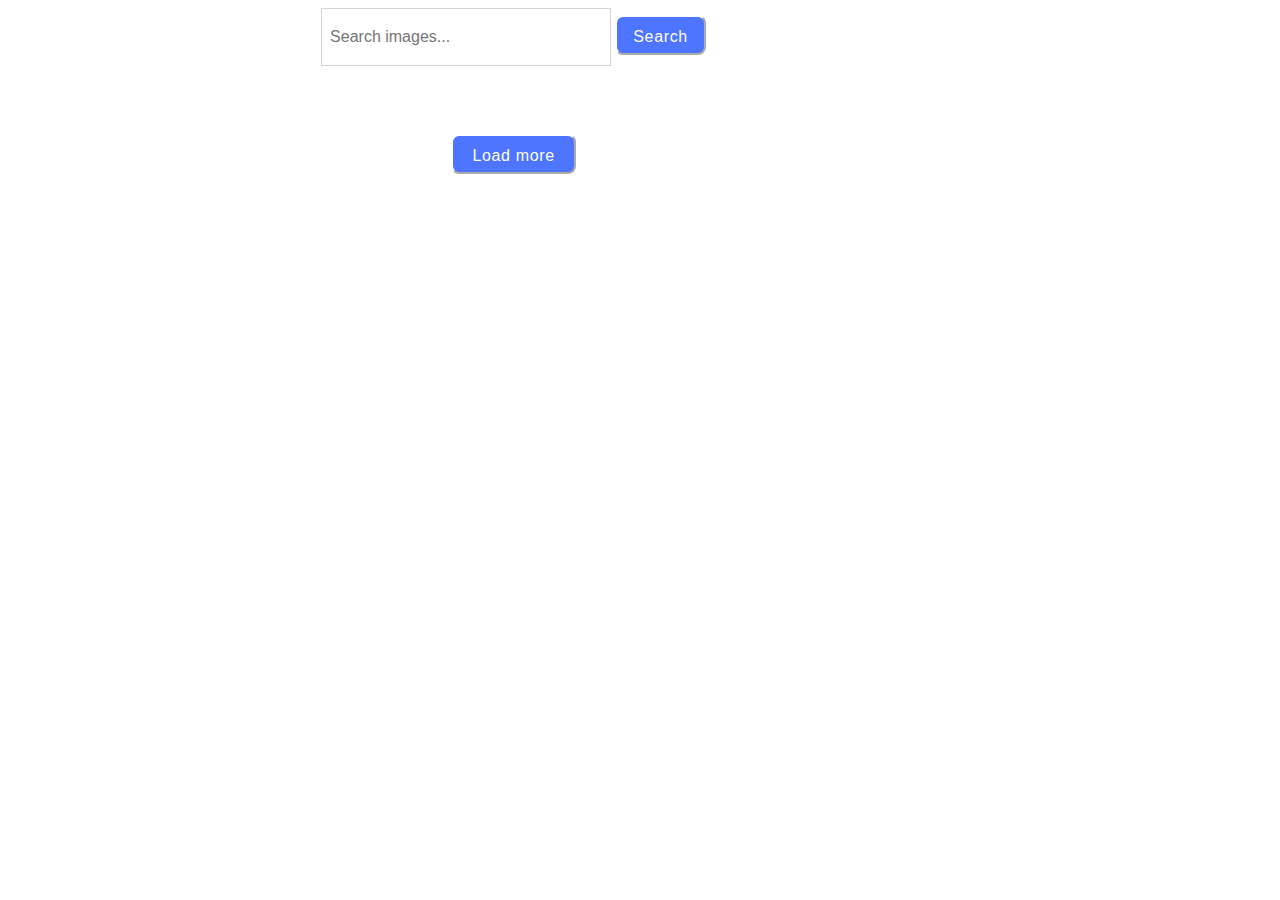
<file: src/index.html>
<!DOCTYPE html>
<html lang="en">
  <head>
    <meta charset="UTF-8" />
    <link rel="icon" type="image/svg+xml" href="/favicon.svg" />
    <meta name="viewport" content="width=device-width, initial-scale=1.0" />
    <title>Homework 12</title>
    <link rel="stylesheet" href="./css/styles.css" />
  </head>
  <body>
    <main>
      <section class="container">
        <form class="form">
          <label>
            <input
              class="input"
              type="text"
              name="search-text"
              placeholder="Search images..."
              required
            />
          </label>
          <button class="button-search" type="submit">Search</button>
        </form>

        <ul class="gallery"></ul>

        <div class="loader">Loading images, please wait...</div>
        <button class="button-load" type="button">Load more</button>
      </section>
    </main>
    <script type="module" src="./main.js"></script>
  </body>
</html>
</file>
<file: src/css/styles.css>
.hidden {
  display: none;
}

.container {
  width: 80%;
  max-width: 1200px;
}

.form {
  margin-bottom: 36px;
  text-align: center;
}

.input {
  border: 1px solid lightgray;
  padding: 8px;
  width: 272px;
  height: 40px;
  font-size: 16px;
  background-color: #fff;
}

.input:hover {
  border-color: black;
}

.input:focus {
  border-color: #4e75ff;
  outline: none;
}

.button-search {
  width: 91px;
  height: 40px;
  border-radius: 8px;
  padding: 8px 16px;
  cursor: pointer;
  background-color: #4e75ff;
  border-color: #fff;


  font-weight: 500;
  font-size: 16px;
  line-height: 1.5;
  letter-spacing: 0.04em;
  color: #fff;
}

.button-search:hover {
  background-color: #6c8cff;
  ;
}

.loader {
  font-family: "Montserrat", sans-serif;
  margin-top: 32px;
  text-align: center;
  font-weight: 400;
  font-size: 16px;
  line-height: 1.5;
  letter-spacing: 0.04em;
  color: #2e2f42;
  display: none;
  opacity: 0;
  transition: opacity 0.5s ease, display 0s ease 0.5s;
}

.loader.show {
  display: block;
  opacity: 1;
  transition: opacity 0.5s ease;
}
.gallery {
  display: flex;
  flex-wrap: wrap;
  gap: 24px;
  justify-content: center;

  list-style: none;
  padding: 0;
  margin: 0;
}

.gallery-item {
  position: relative;
  width: 360px;
}

.gallery-item img {
  border: 1px solid #808080;
    width: 360px;
    height: 200px;

}

.info {
  display: flex;
  gap: 28px;
  padding: 4px 25px 4px 20px;
  ;
  border-bottom: 1px solid #808080;
  border-left: 1px solid #808080;
  border-right: 1px solid #808080;
  background-color: #fff;
}

.info-item {
  text-align: center;
  font-weight: 400;
  font-size: 12px;
  line-height: 2;
  letter-spacing: 0.04em;
  color: #2e2f42;
}

.button-load {
  display: block;
  border-radius: 8px;
  padding: 8px 16px;
  width: 125px;
  height: 40px;
  margin: 32px auto;

  background-color: #4e75ff;
  border-color: #fff;
  font-weight: 500;
  font-size: 16px;
  line-height: 1.5;
  letter-spacing: 0.04em;
  color: #fff;

}

.button-load:hover {
  background-color: #6c8cff;
  ;
}
</file>
